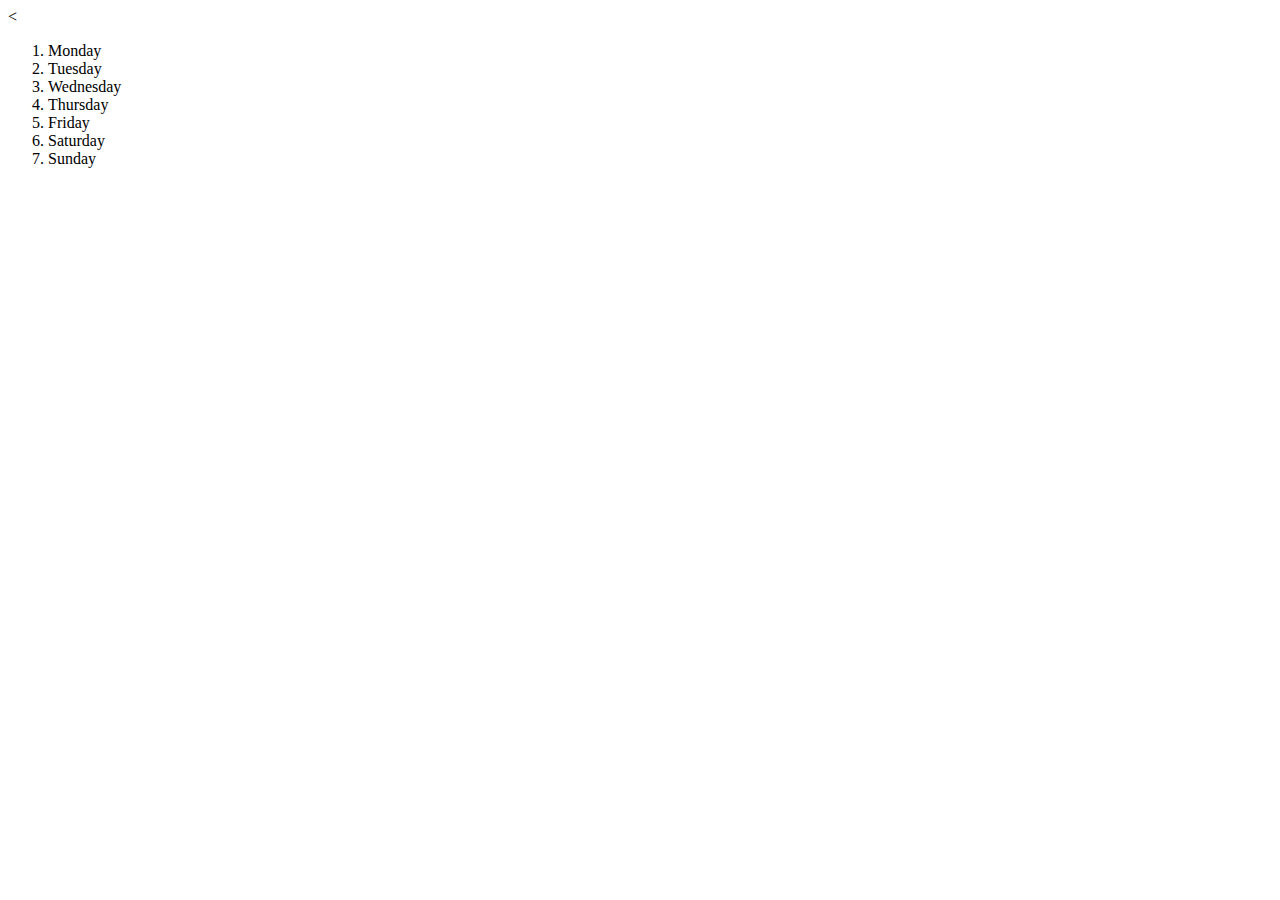
<file: week-01/day-03/solution-04/index.html>
<<!DOCTYPE html>
<html>
<head>
	<title>Days of the week</title>
</head>
<body>
	<ol>
		<li>Monday</li>
		<li>Tuesday</li>
		<li>Wednesday</li>
		<li>Thursday</li>
		<li>Friday</li>
		<li>Saturday</li>
		<li>Sunday</li>		
	</ol>
</body>
</html>
</file>
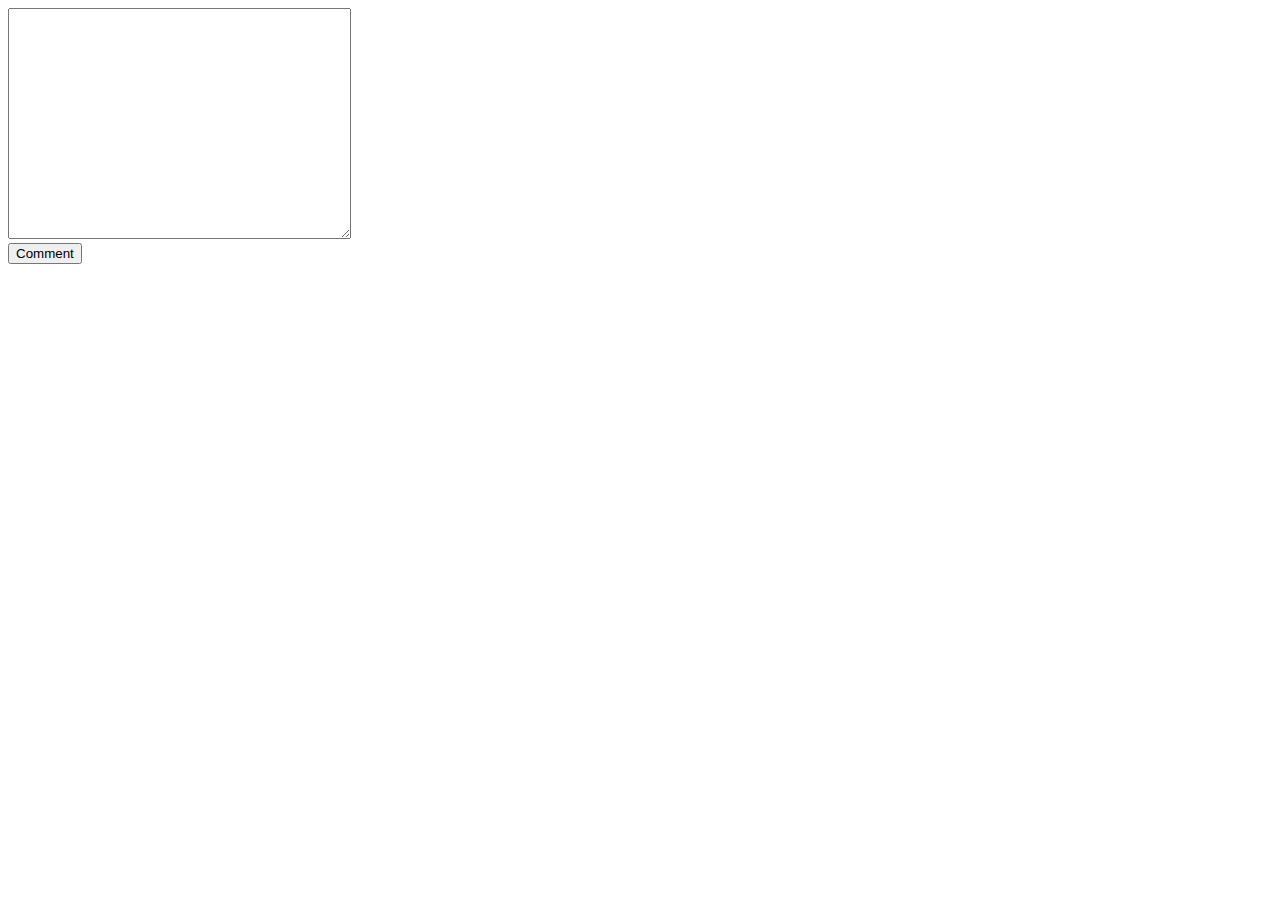
<file: week-01/day-03/solution-09/index.html>
<!DOCTYPE html>
<html>
<head>
	<title>Comment form</title>
</head>
<body>
	<form action="http://belen.com/hola" method="post">
		<textarea name="comment" cols="40" rows="15"></textarea>
		<br />
		<button>Comment</button>
	</form>
</body>
</html>
</file>
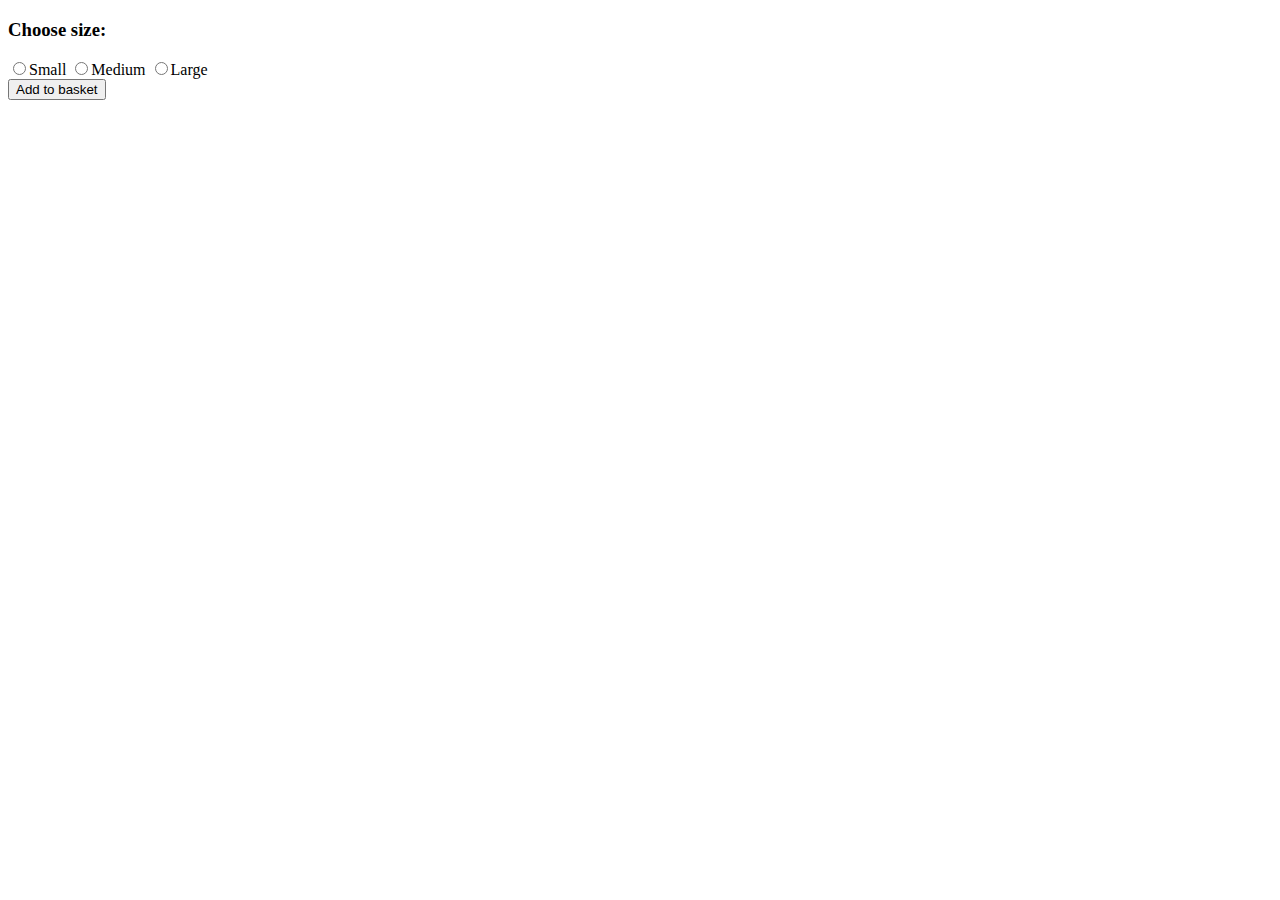
<file: week-01/day-03/solution-10/index.html>
<!DOCTYPE html>
<html>
<head>
	<title>Size form</title>
</head>
<body>
	<h3>Choose size:</h3>
	<form>
		<input type="radio" name="size" value="small" id="small" required /><label for="small">Small</label>
		<input type="radio" name="size" value="medium" id="medium" /><label for="medium">Medium</label>
		<input type="radio" name="size" value="large" id="large" /><label for="large">Large</label>
		<br />
		<input type="submit" value="Add to basket" />
	</form>
</body>
</html>
</file>
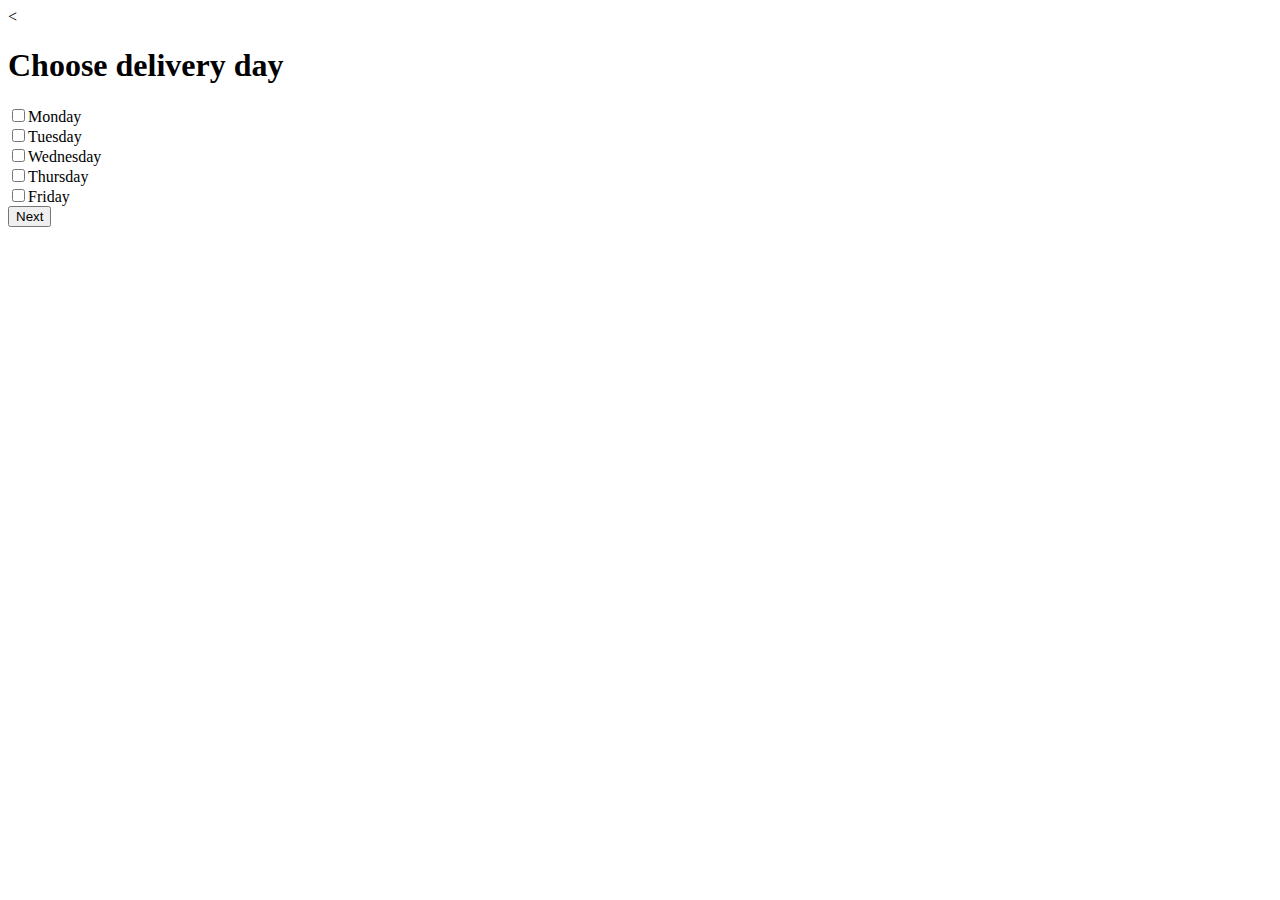
<file: week-01/day-03/solution-11/index.html>
<<!DOCTYPE html>
<html>
<head>
	<title>Questionnaire form</title>
</head>
<body>
	<h1>Choose delivery day</h1>
	<form>
		<label><input type="checkbox" name="day" value="monday">Monday</input></label>
		<br />
		<label><input type="checkbox" name="day" value="tuesday">Tuesday</input></label>
		<br />
		<label><input type="checkbox" name="day" value="wednesday">Wednesday</input></label>
		<br />
		<label><input type="checkbox" name="day" value="thursday">Thursday</input></label>
		<br />
		<label><input type="checkbox" name="day" value="friday">Friday</input></label>
		<br />
		<button>Next</button>
	</form>
</body>
</html>
</file>
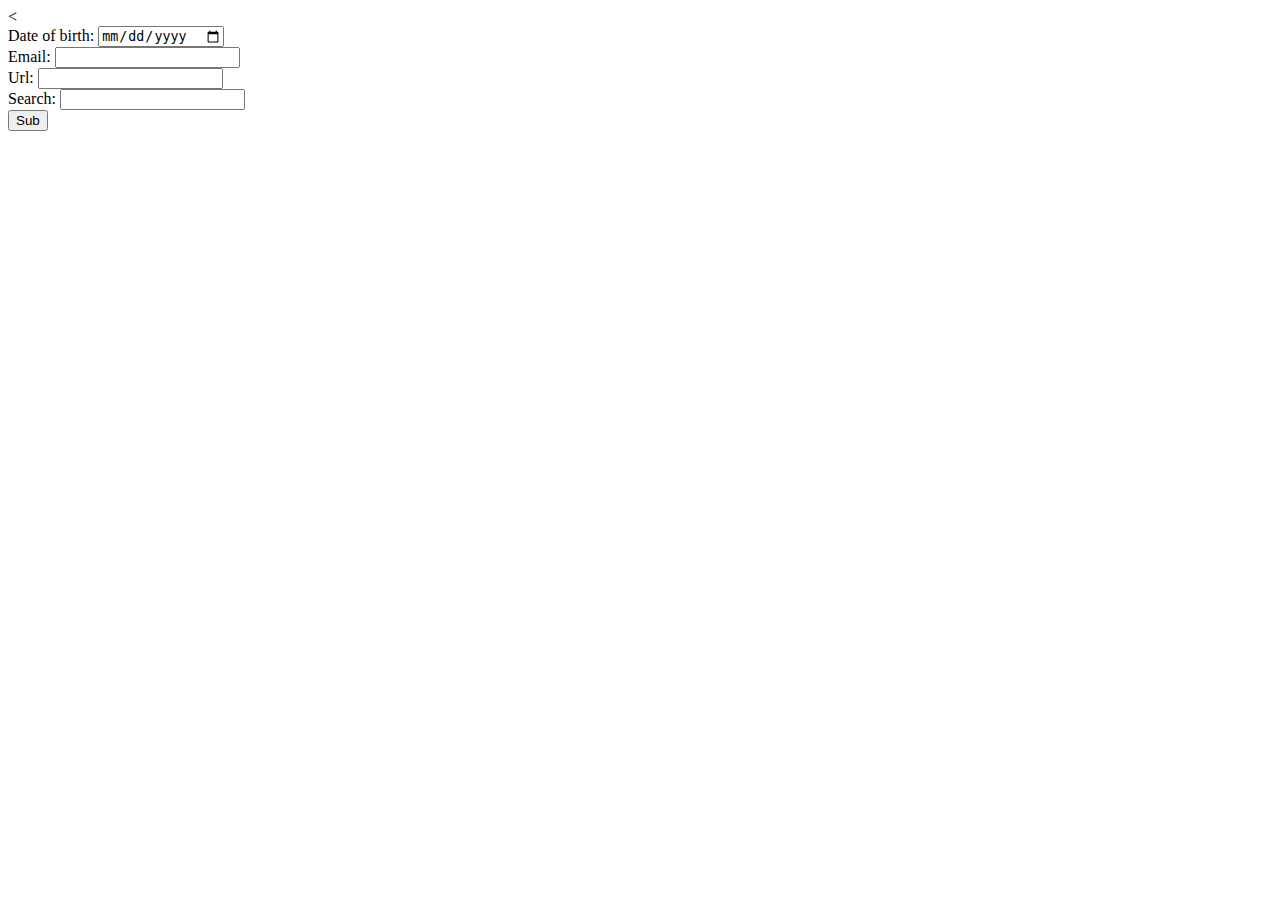
<file: week-01/day-03/solution-13.html>
<<!DOCTYPE html>
<html>
<head>
	<title>Example of inputs</title>
</head>
<body>
	<form>
		Date of birth: <input type="date" name="date"/>
		<br />
		Email: <input type="email" name="email" />
		<br />
		Url: <input type="url" name="url" />
		<br />
		Search: <input type="search" name="search">
		<br />
		<button>Sub</button>
	</form>
</body>
</html>
</file>
